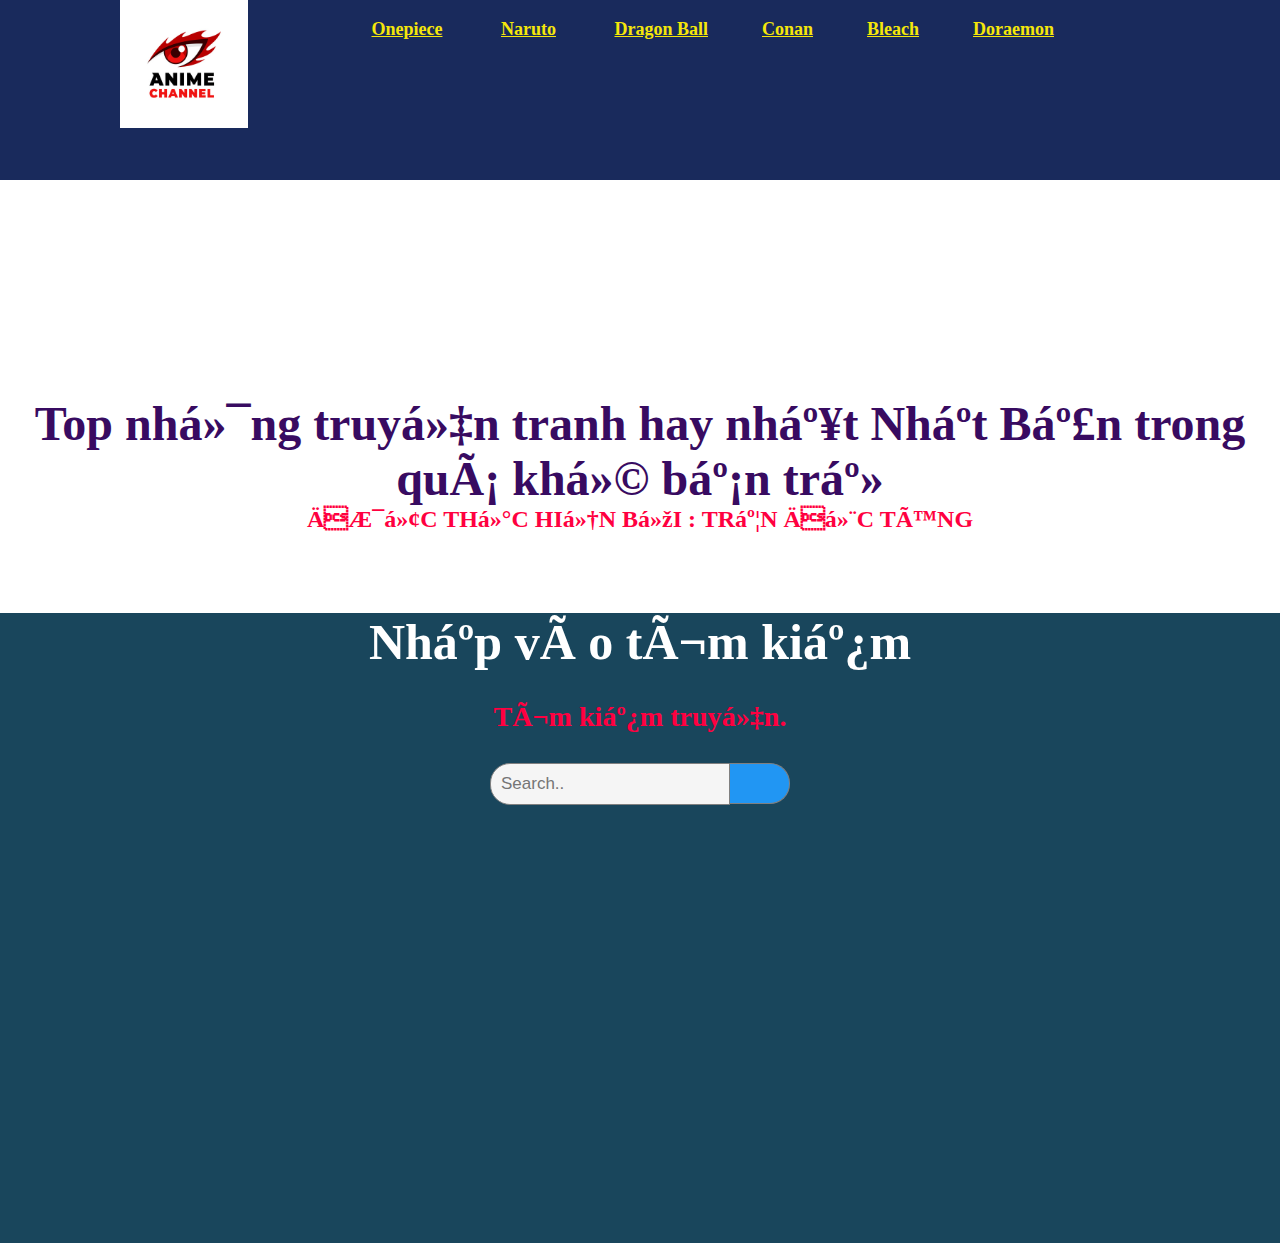
<file: index.html>
<DOCTYPE html>
<html lang="en">
<head>

<title>Top Truyện </title>
  <meta charset="UTF=8">
  <meta name="viewport" content="width=device-width", initial-scale=1.0">    
<link rel="stylesheet" href="style.css">									
<body style="margin: 0;font-family: Arial;">
    <div style="text-align:right;">                                           
    </head>                               
    <body style="margin: 0;font-family: Arial;">                                       
   <header>
    <div class="flex-box">                                           
    <div class="mag">
    <img src="text123.jpg" alt="text" width="10%"> 
<br />
    <h3 align="center">
      &nbsp; &nbsp; &nbsp; &nbsp; &nbsp; &nbsp; &nbsp; &nbsp; &nbsp; &nbsp; &nbsp; &nbsp;
       &nbsp; &nbsp;
      <font face="cinzel" size="4">
       <a href="DS/onepiece.html" target="_blank" style="color:#F5E70A;">Onepiece</a> &nbsp; &nbsp; &nbsp; &nbsp; &nbsp; &nbsp;
       <a href="DS/naruto.html" target="_blank" style="color:#F5E70A;">Naruto</a> &nbsp; &nbsp; &nbsp; &nbsp; &nbsp; &nbsp;  
       <a href="DS/dragonball.html" target="_blank" style="color:#F5E70A;">Dragon Ball</a>&nbsp; &nbsp; &nbsp; &nbsp; &nbsp; &nbsp;
       <a href="DS/conan.html" target="_blank" style="color:#F5E70A;">Conan</a>&nbsp; &nbsp; &nbsp; &nbsp; &nbsp; &nbsp;  
       <a href="DS/bleach.html" target="_blank" style="color:#F5E70A;">Bleach</a>&nbsp; &nbsp; &nbsp; &nbsp; &nbsp; &nbsp; 
       <a href="DS/doraemon.html" target="_blank" style="color:#F5E70A;">Doraemon</a>
      </font>
    </div>
    </header>                                                                    
    </h3>
                                                                     
    <br /><br /><br /><br /><br /><br /><br /><br /><br /><br /><br /><br />
    <h1 align="center">
      <font face="Lato" color="#380B61" size="7">
         Top những truyện tranh hay nhất Nhật Bản trong quá khứ bạn trẻ
      </font>
    </h1>
    <h3 align="center">
      <font face="Lato" color="#FF0040" size="5">
        ĐƯỢC THỰC HIỆN BỞI : TRẦN ĐỨC TÙNG
     </h3>                                           
                                               
 <section>
    <h1 style="font-size: 50px;color: white;margin-bottom: 30px;margin-top: 80px;">Nhập vào tìm kiếm</h1>
    <h3 style="margin-bottom: 30px;">Tìm kiếm truyện.</h3>
    <form class="example" action="" style="margin:auto;max-width:300px;">
        <input type="text" placeholder="Search.." name="search">
        <button type="submit"><i class="fa fa-search"></i></button>
    </form>
                                                   
    </section>                                           
</body>
</html>
</file>
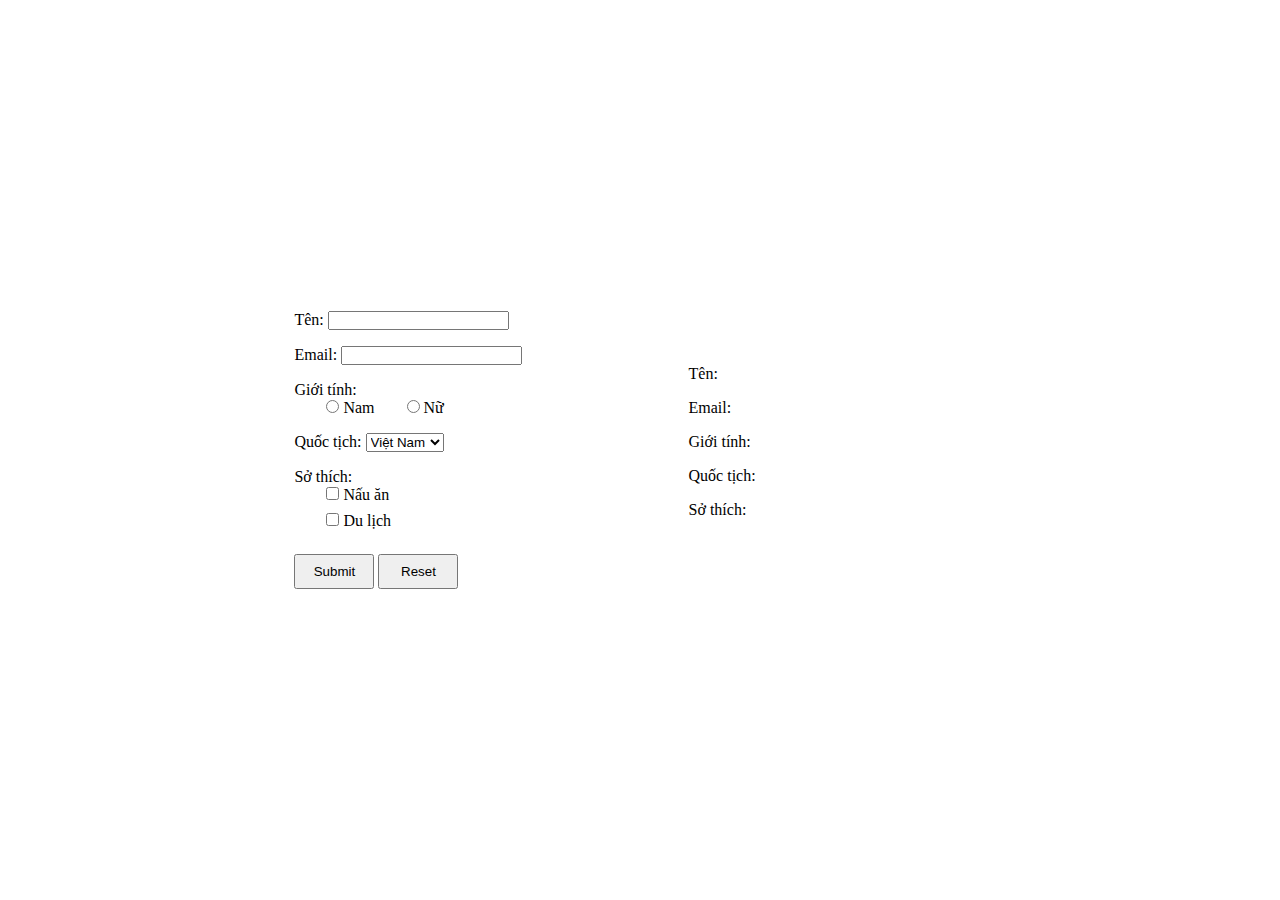
<file: javacript.html>
<html>
    <head>
        <meta charset="UTF-8">
        <meta name="viewport" content="width=device-width, initial-scale=1.0">
        <style>
            * {
                box-sizing: border-box;
                margin: 0;
                padding: 0;
            }
            section {
                display: flex;
                justify-content: center;
                height: 100%;
            }
            .container {
                display: flex;
                width: 60rem;
                height: 30rem;
                margin: auto;
                background: url(https://anhdepblog.com/wp-content/uploads/2018/07/hinh-nen-iphone-x-1.jpg);
            }
            .input-data {
                display: flex;
                justify-content: center;
                align-items: center;
                width: 100%;
                padding: 2em;
            }
            input[type="submit"],
            input[type="reset"] {
                width: 5rem;
                padding: .6em 0;
            }
            form > *,
            content > * {
                padding-bottom: 1em;
            }
            .flex {
                display: flex;
            }
            .gender > * {
                padding-left: 2em;
            }
            .hobby {
                flex-direction: column;
            }
            .hobby > * {
                padding-left: 2em;
                padding-bottom: .5em;
            }
            .button {
                padding: 0;
            }
            .output-data {
                display: flex;
                align-items: center;
                width: 100%;
                background: url(https://media.muanhatructuyen.vn/post/221/27/3/hinh-nen-dep-phong-canh-hinh-ve.jpg);
            }
            .content > * {
                padding-left: 2em;
                padding-bottom: 1em;
            }
            @media (max-width: 60rem) {
                .container {
                    flex-direction: column;
                }
                .content {
                    display: flex;
                    flex-direction: column;
                    justify-content: center;
                    height: 15rem;
                }
            }
        </style>
    </head>
    <body>
        <section>
            <div class="container">
                <div class="input-data">
                    <form id="user-detail">

                        <div class="name">
                            <label for="name">Tên:</label>
                            <input type="text" id="user-name">
                        </div>
                        <div class="email">
                            <label for="name">Email:</label>
                            <input type="text" id="user-email">
                        </div>

                        <label for="gender">Giới tính:</label>
                        <div class="flex gender">
                            <div class="male">
                                <input type="radio" name="gender" value="Male" id="user-gender">
                                <label for="male">Nam</label>
                            </div>
                            <div class="female">
                                <input type="radio" name="gender" value="Female" id="user-gender">
                                <label for="female">Nữ</label>
                            </div>
                        </div>

                        <div class="nation">
                            <label for="nation">Quốc tịch:</label>
                            <select name="nationality" id="user-nation">
                                <option>Việt Nam</option>
                                <option>Nhật Bản</option>
                                <option>Anh</option>
                                <option>Mỹ</option>
                                <option>Đức</option>
                            </select>
                        </div>

                        <label for="hobby">Sở thích:</label>
                        <div class="flex hobby">
                            <div class="coding">
                                <input type="checkbox" name="hobby" value="Coding">
                                <label for="coding">Nấu ăn</label>
                            </div>
                            <div class="travel">
                                <input type="checkbox" name="hobby" value="Travel">
                                <label for="travel">Du lịch</label>
                            </div>
                        </div>

                        <div class="button">
                            <input type="submit" value="Submit" id="submit">
                            <input type="reset">
                        </div>
                    </form>
                </div>

                <div class="output-data">
                    <div class="content">
                        <p class="content-name">Tên:</p>
                        <p class="content-email">Email:</p>
                        <p class="content-gender">Giới tính:</p>
                        <p class="content-nation">Quốc tịch:</p>
                        <p class="content-hobby">Sở thích:</p>
                    </div>
                </div>

            </div>
        </section>
        
    </body>
    <script>
        const form = document.getElementById('user-detail').addEventListener('submit', (e) => {
            e.preventDefault();
            const name = document.getElementById('user-name').value;
            document.querySelector('.content-name').textContent = `Tên: ${name}`;

            const email = document.getElementById('user-email').value;
            document.querySelector('.content-email').textContent = `Email: ${email}`;

            const genders = document.getElementsByName('gender');
            genders.forEach(gender => {
                if (gender.checked == true) {
                    document.querySelector('.content-gender').textContent = `Giới tính: ${gender.value}`;
                };
            });

            const nation = document.getElementById('user-nation').value;
            document.querySelector('.content-nation').textContent = `Quốc tịch: ${nation}`;

            const hobbies = document.getElementsByName('hobby');
            hobbyArray = [];
            hobbies.forEach(hobby => {
                if (hobby.checked == true) {
                    hobbyArray.push(hobby.value);
                };
            });
            document.querySelector('.content-hobby').textContent = `Sở thích: ${hobbyArray.join(', ')}`;
        });
    </script>
</html>
</file>
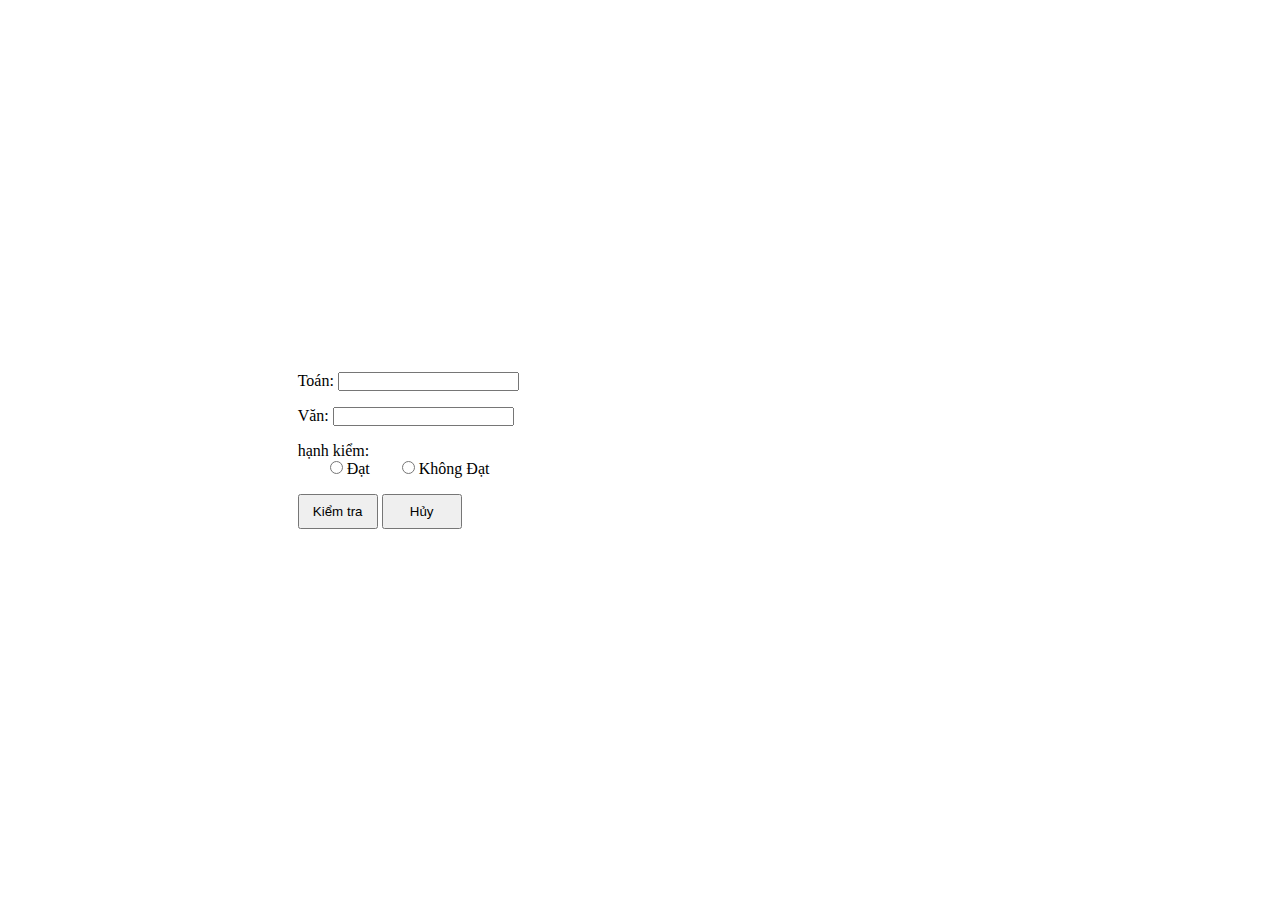
<file: KTM_01.html>
<html>
    <head>
        <meta charset="UTF-8">
        <meta name="viewport" content="width=device-width, initial-scale=1.0">
        <style>
            * {
                box-sizing: border-box;
                margin: 0;
                padding: 0;
            }
            section {
                display: flex;
                justify-content: center;
                height: 100%;
            }
            .container {
                display: flex;
                width: 60rem;
                height: 30rem;
                margin: auto;
                background: url(https://anhdepblog.com/wp-content/uploads/2018/07/hinh-nen-iphone-x-1.jpg);
            }
            .input-data {
                display: flex;
                justify-content: center;
                align-items: center;
                width: 100%;
                padding: 2em;
            }
            input[type="submit"],
            input[type="reset"] {
                width: 5rem;
                padding: .6em 0;
            }
            form > *,
            content > * {
                padding-bottom: 1em;
            }
            .flex {
                display: flex;
            }
            .conduct > * {
                padding-left: 2em;
            }
            .button {
                padding: 0;
            }
            .output-data {
                display: flex;
                align-items: center;
                width: 100%;
                background: url(https://media.muanhatructuyen.vn/post/221/27/3/hinh-nen-dep-phong-canh-hinh-ve.jpg);
                font-size: 1.3rem;
            }

            .content > * {
                padding-left: 2em;
                padding-bottom: 1em;
            }
            @media (max-width: 60rem) {
                .container {
                    flex-direction: column;
                }
                .content {
                    display: flex;
                    flex-direction: column;
                    justify-content: center;
                    height: 15rem;
                }
            }
        </style>
    </head>
    <body>
        <section>
            <div class="container">
                <div class="input-data">
                    <form id="user-detail">

                        <div class="math">
                            <label for="math">Toán:</label>
                            <input type="number" id="user-math">
                        </div>
                        <div class="verse">
                            <label for="verse">Văn:</label>
                            <input type="number" id="user-verse">
                        </div>

                        <label for="conduct">hạnh kiểm:</label>
                        <div class="flex conduct">
                            <div class="dat">
                                <input type="radio" name="conduct" value="dat" id="user-conduct">
                                <label for="conduct">Đạt</label>
                            </div>
                            <div class="kodat">
                                <input type="radio" name="conduct" value="kodat" id="user-conduct">
                                <label for="conduct">Không Đạt</label>
                            </div>
                      </div>

                        <div class="button">
                            <input type="submit" value="Kiểm tra" id="submit">
                            <input type="reset" value="Hủy">
                        </div>
                    </form>
                </div>

                <div class="output-data">
                    
                </div>

            </div>
        </section>
        
    <script>
        const form = document.getElementById('user-detail').addEventListener('submit', (e) => {
            e.preventDefault();
            const math = document.getElementById('user-math').value;
       
            const verse = document.getElementById('user-verse').value;
          
            const diemtrungbinh = (Number(math) + Number(verse)) / 2;
            console.log(diemtrungbinh)
          
            const conduct = document.getElementsByName('conduct');
            conduct.forEach(conduct => {
                if (conduct.checked == true) {
                  if(conduct.value == 'dat' && diemtrungbinh >= 5) {
                  document.querySelector('.output-data').textContent = 'Lên lớp';
                  }else{
                  document.querySelector('.output-data').textContent = 'Ở lại lớp';
                  }
                };
            });
        });
    </script>
    </body>
</html>
</file>
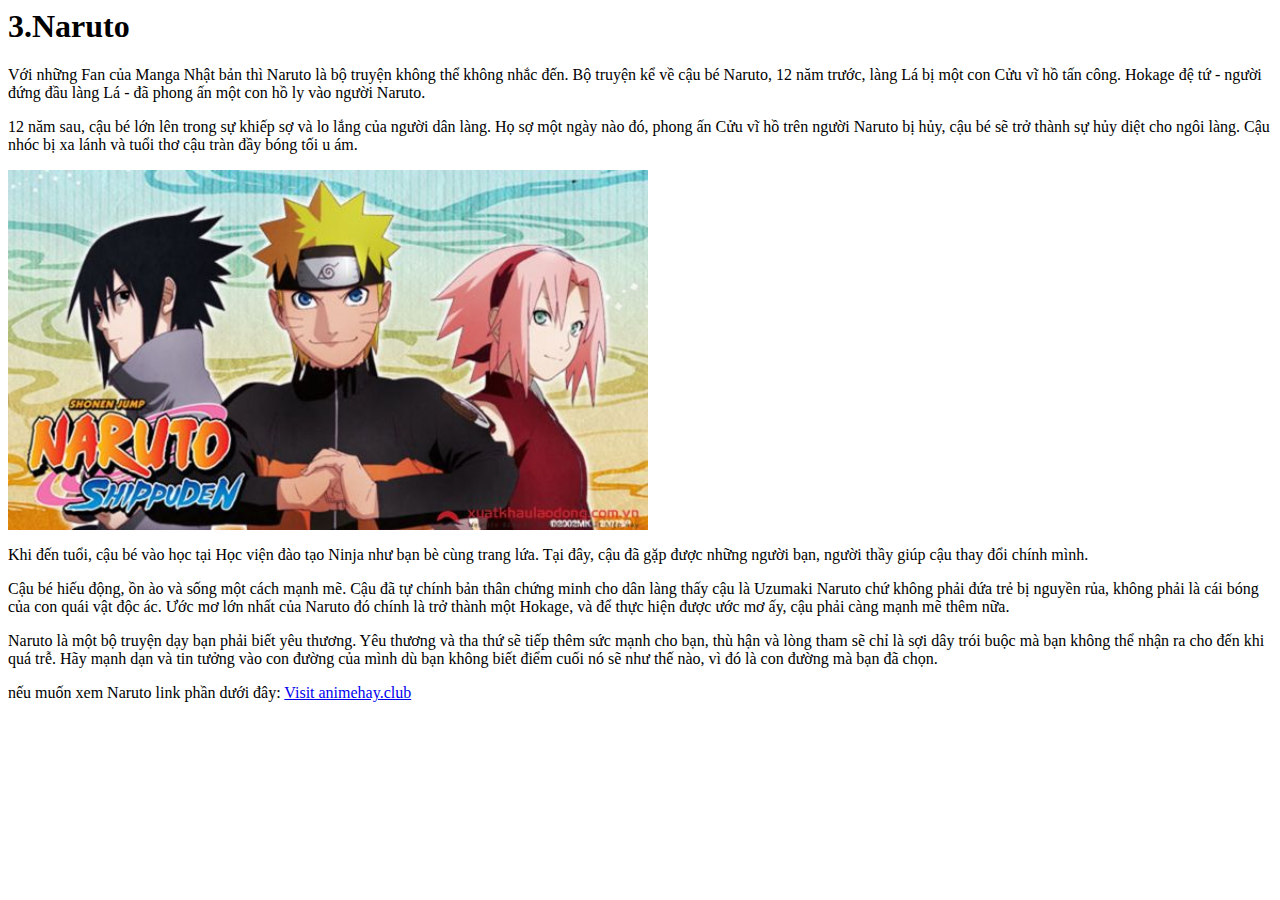
<file: naruto.html>
<html>
<head>
<title>naruto</title>
</head>
 <body>
 <h1>3.Naruto</h1>
  <p>Với những Fan của Manga Nhật bản thì Naruto là bộ truyện không thể không nhắc đến. Bộ truyện kể về cậu bé Naruto, 12 năm trước, làng Lá bị một con Cửu vĩ hồ tấn công. Hokage đệ tứ - người đứng đầu làng Lá - đã phong ấn một con hồ ly vào người Naruto.</p>
  <p>12 năm sau, cậu bé lớn lên trong sự khiếp sợ và lo lắng của người dân làng. Họ sợ một ngày nào đó, phong ấn Cửu vĩ hồ trên người Naruto bị hủy, cậu bé sẽ trở thành sự hủy diệt cho ngôi làng. Cậu nhóc bị xa lánh và tuổi thơ cậu tràn đầy bóng tối u ám.</p>
     <img src="n.jpg" alt="naruto" width="640" height="360">
  <p>Khi đến tuổi, cậu bé vào học tại Học viện đào tạo Ninja như bạn bè cùng trang lứa. Tại đây, cậu đã gặp được những người bạn, người thầy giúp cậu thay đổi chính mình.
  </p>Cậu bé hiếu động, ồn ào và sống một cách mạnh mẽ. Cậu đã tự chính bản thân chứng minh cho dân làng thấy cậu là Uzumaki Naruto chứ không phải đứa trẻ bị nguyền rủa, không phải là cái bóng của con quái vật độc ác. Ước mơ lớn nhất của Naruto đó chính là trở thành một Hokage, và để thực hiện được ước mơ ấy, cậu phải càng mạnh mẽ thêm nữa.</p>
  <p>Naruto là một bộ truyện dạy bạn phải biết yêu thương. Yêu thương và tha thứ sẽ tiếp thêm sức mạnh cho bạn, thù hận và lòng tham sẽ chỉ là sợi dây trói buộc mà bạn không thể nhận ra cho đến khi quá trễ. Hãy mạnh dạn và tin tưởng vào con đường của mình dù bạn không biết điểm cuối nó sẽ như thế nào, vì đó là con đường mà bạn đã chọn.</p>
    <p>nếu muốn xem Naruto link phần dưới đây:
   <a href="https://animehay.club/tim-kiem/naruto.html/">Visit animehay.club</a>
</body>
</html>
</file>
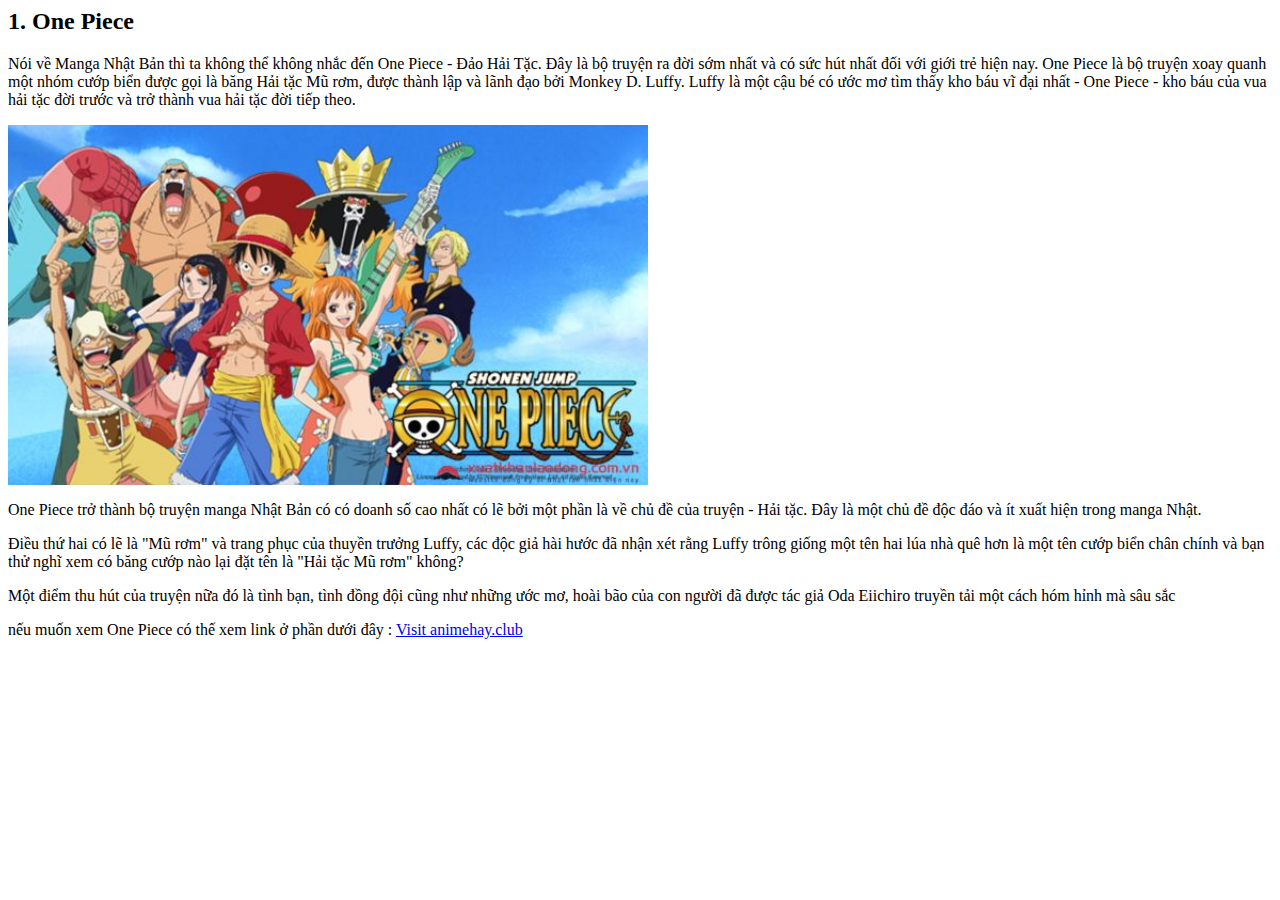
<file: onepiece.html>
<html>
<head>
<title>One Piece </title>
</head>
</body>
 <h2>1. One Piece</h2> 
<p>Nói về Manga Nhật Bản thì ta không thể không nhắc đến One Piece - Đảo Hải Tặc. Đây là bộ truyện ra đời sớm nhất và có sức hút nhất đối với giới trẻ hiện nay. 

One Piece là bộ truyện xoay quanh một nhóm cướp biển được gọi là băng Hải tặc Mũ rơm, được thành lập và lãnh đạo bởi Monkey D. Luffy. Luffy là một cậu bé có ước mơ tìm thấy kho báu vĩ đại nhất - One Piece - kho báu của vua hải tặc đời trước và trở thành vua hải tặc đời tiếp theo.
 </p>
  <img src="o.jpg" alt="one piece" width="640" height="360">
  <p>One Piece trở thành bộ truyện manga Nhật Bản có có doanh số cao nhất có lẽ bởi một phần là về chủ đề của truyện - Hải tặc. Đây là một chủ đề độc đáo và ít xuất hiện trong manga Nhật.</p>
  <p>Điều thứ hai có lẽ là "Mũ rơm" và trang phục của thuyền trưởng Luffy, các độc giả hài hước đã nhận xét rằng Luffy trông giống một tên hai lúa nhà quê hơn là một tên cướp biển chân chính và bạn thử nghĩ xem có băng cướp nào lại đặt tên là "Hải tặc Mũ rơm" không?</p>
  <p>Một điểm thu hút của truyện nữa đó là tình bạn, tình đồng đội cũng như những ước mơ, hoài bão của con người đã được tác giả Oda Eiichiro truyền tải một cách hóm hỉnh mà sâu sắc</p>
  <p>nếu muốn xem One Piece có thế xem link ở phần dưới đây : 
  <a href="https://https://animehay.club/tim-kiem/one-piece.html/">Visit animehay.club</a>
</body>
</html>
</file>
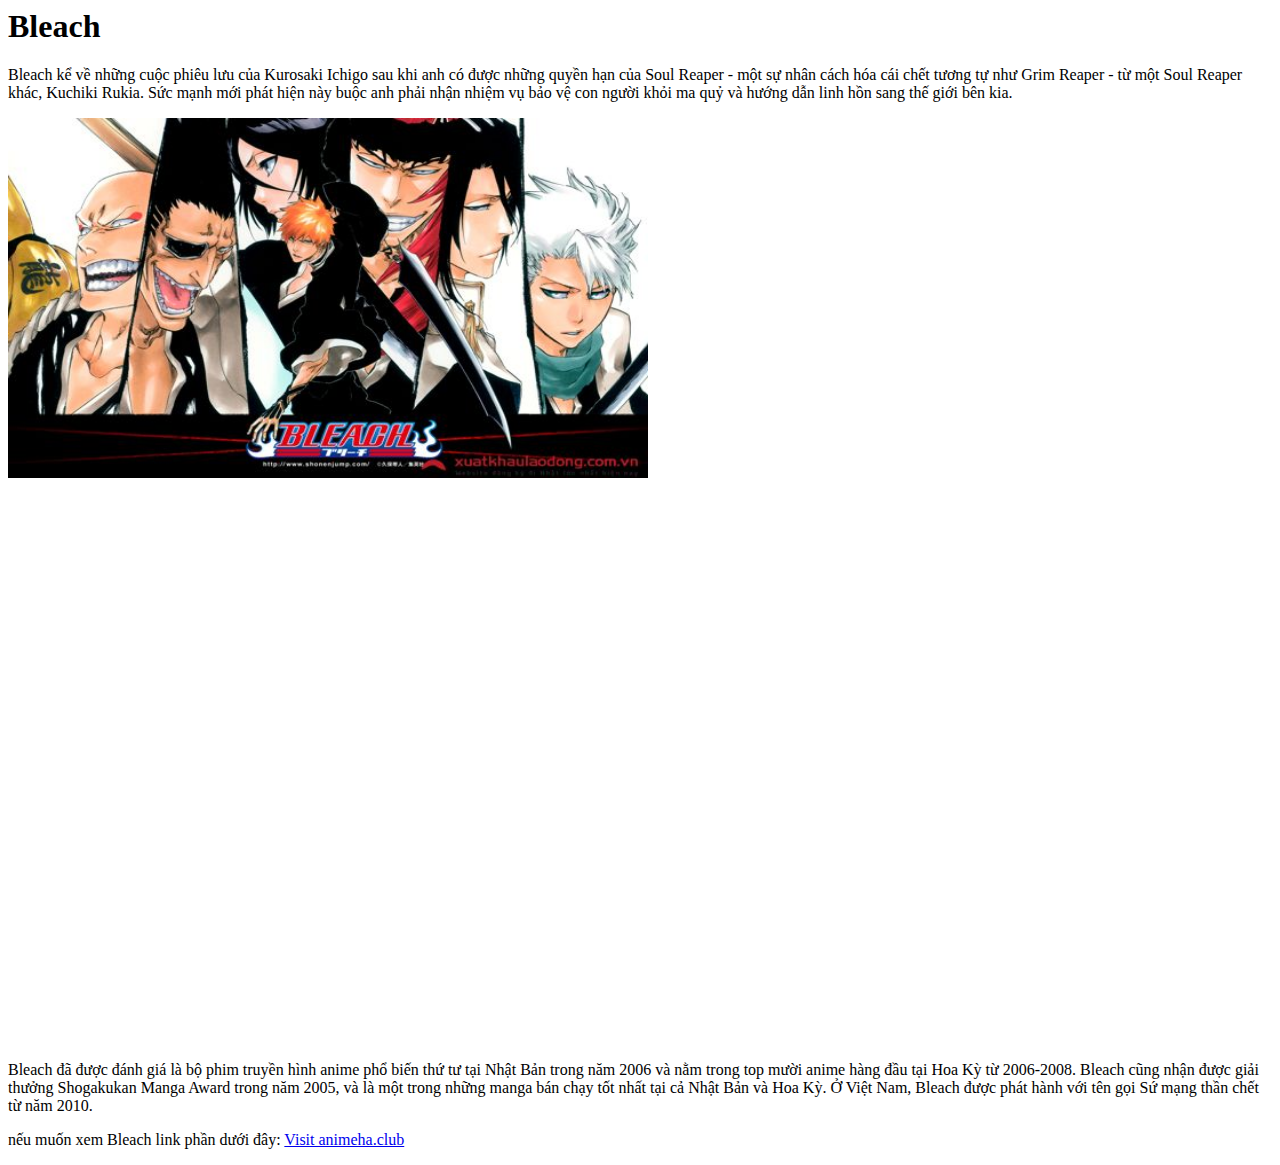
<file: DS/bleach.html>
<html>
<head>
<title>Bleach</title>
</head>
<body>
<h1>Bleach</h1>  
<p>Bleach kể về những cuộc phiêu lưu của Kurosaki Ichigo sau khi anh có được những quyền hạn của Soul Reaper - một sự nhân cách hóa cái chết tương tự như Grim Reaper - từ một Soul Reaper khác, Kuchiki Rukia. Sức mạnh mới phát hiện này buộc anh phải nhận nhiệm vụ bảo vệ con người khỏi ma quỷ và hướng dẫn linh hồn sang thế giới bên kia.</p>
      
    <img src="../JPG/b.jpg" alt="bleach" width="640" height="360">
<iframe width="808" height="567" src="https://www.youtube.com/embed/iutQJzAXiWo" title="YouTube video player" frameborder="0" allow="accelerometer; autoplay; clipboard-write; encrypted-media; gyroscope; picture-in-picture" allowfullscreen></iframe>
<p>Bleach đã được đánh giá là bộ phim truyền hình anime phổ biến thứ tư tại Nhật Bản trong năm 2006 và nằm trong top mười anime hàng đầu tại Hoa Kỳ từ 2006-2008. Bleach cũng nhận được giải thưởng Shogakukan Manga Award trong năm 2005, và là một trong những manga bán chạy tốt nhất tại cả Nhật Bản và Hoa Kỳ. Ở Việt Nam, Bleach được phát hành với tên gọi Sứ mạng thần chết từ năm 2010.</p>
  <p>nếu muốn xem Bleach link phần dưới đây:
   <a href="https://animehay.club/tim-kiem/Bleach.html/">Visit animeha.club</a>
</p>
</body>
</html>
</file>
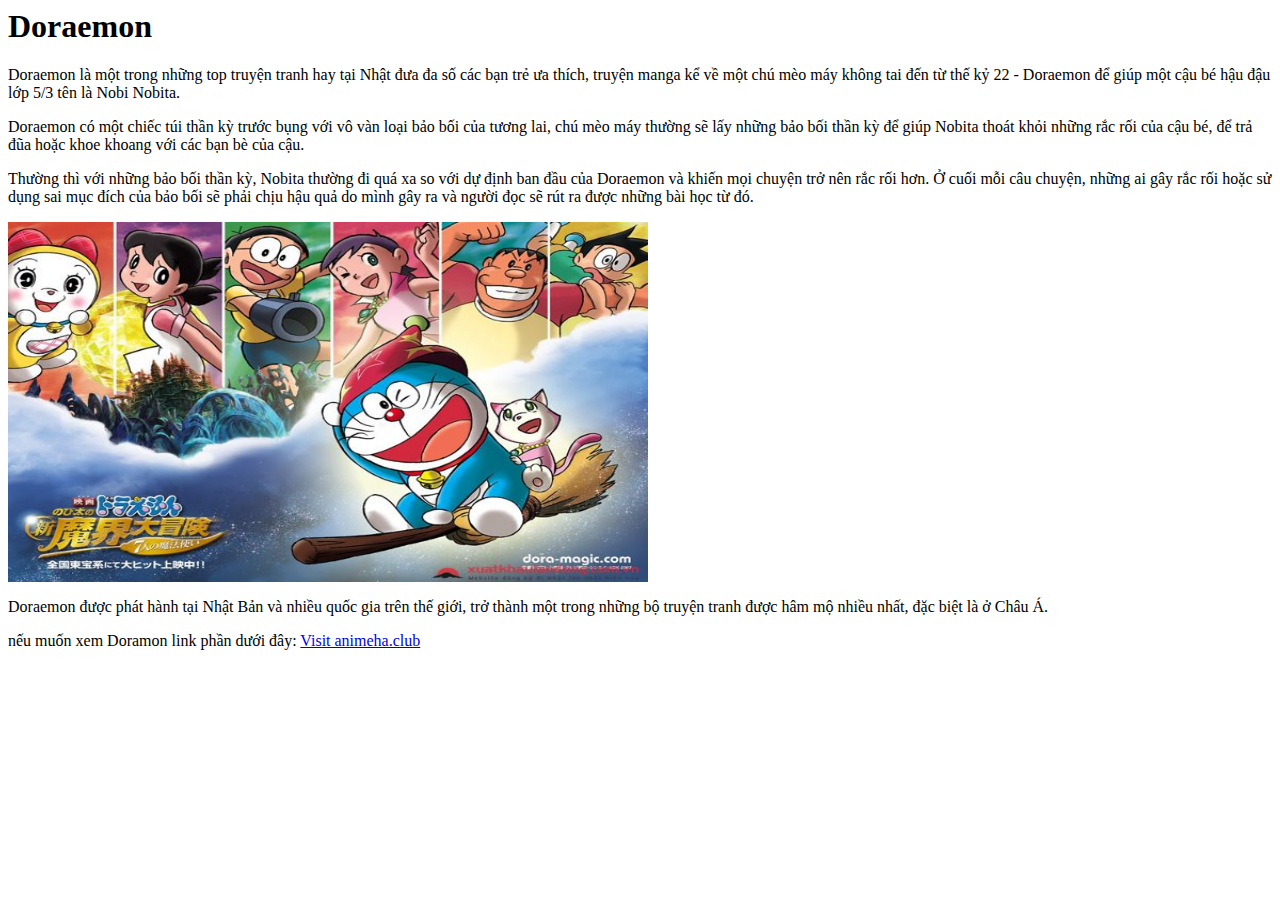
<file: DS/doraemon.html>
<html>
<head>
<title>Doraemon</title>
</head>
<body>
<h1>Doraemon</h1>
    <p>Doraemon là một trong những top truyện tranh hay tại Nhật đưa đa số các bạn trẻ ưa thích, truyện manga kể về một chú mèo máy không tai đến từ thế kỷ 22 - Doraemon để giúp một cậu bé hậu đậu lớp 5/3 tên là Nobi Nobita.</p>
    <p>Doraemon có một chiếc túi thần kỳ trước bụng với vô vàn loại bảo bối của tương lai, chú mèo máy thường sẽ lấy những bảo bối thần kỳ để giúp Nobita thoát khỏi những rắc rối của cậu bé, để trả đũa hoặc khoe khoang với các bạn bè của cậu.</p>
    <p>Thường thì với những bảo bối thần kỳ, Nobita thường đi quá xa so với dự định ban đầu của Doraemon và khiến mọi chuyện trở nên rắc rối hơn. Ở cuối mỗi câu chuyện, những ai gây rắc rối hoặc sử dụng sai mục đích của bảo bối sẽ phải chịu hậu quả do mình gây ra và người đọc sẽ rút ra được những bài học từ đó.</p>
    <img src="../JPG/r.jpg" alt="doramon" width="640" height="360">
      <p>Doraemon được phát hành tại Nhật Bản và nhiều quốc gia trên thế giới, trở thành một trong những bộ truyện tranh được hâm mộ nhiều nhất, đặc biệt là ở Châu Á. </p>
       <p>nếu muốn xem Doramon link phần dưới đây:
   <a href="https://animehay.club/thong-tin-phim/doraemon-new-tv-series-292.html/">Visit animeha.club</a>
</body>
</html>
</file>
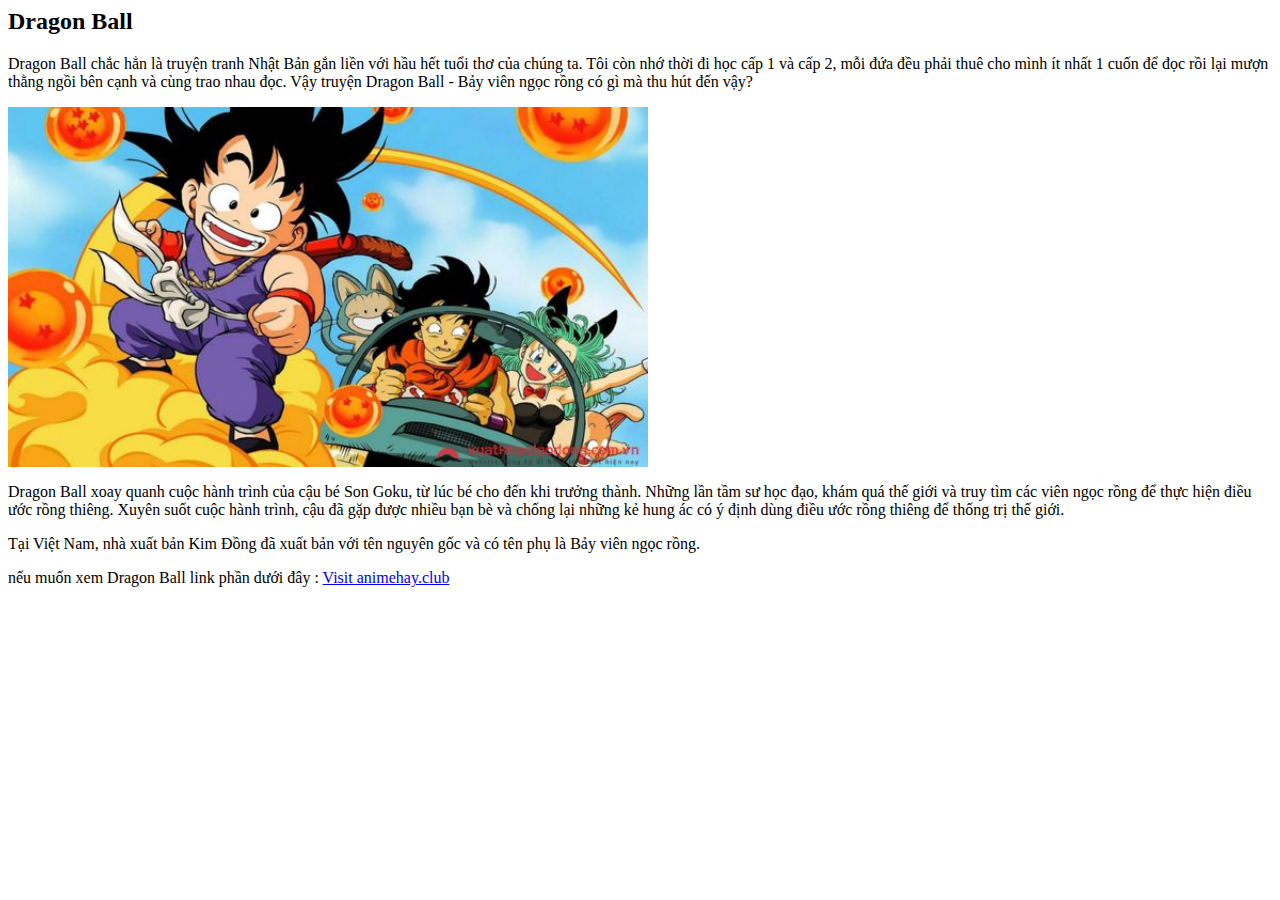
<file: DS/dragonball.html>
<html>
<head>
<title>Dragon Ball</title>
</head>
 <body>
<h2>Dragon Ball</h2>
  <p>Dragon Ball chắc hẳn là truyện tranh Nhật Bản gắn liền với hầu hết tuổi thơ của chúng ta. Tôi còn nhớ thời đi học cấp 1 và cấp 2, mỗi đứa đều phải thuê cho mình ít nhất 1 cuốn để đọc rồi lại mượn thằng ngồi bên cạnh và cùng trao nhau đọc. Vậy truyện Dragon Ball - Bảy viên ngọc rồng có gì mà thu hút đến vậy?<p>
   <img src="../JPG/d.jpg" alt="dragon ball" width="640" height="360">
  <p>Dragon Ball xoay quanh cuộc hành trình của cậu bé Son Goku, từ lúc bé cho đến khi trưởng thành. Những lần tầm sư học đạo, khám quá thế giới và truy tìm các viên ngọc rồng để thực hiện điều ước rồng thiêng. Xuyên suốt cuộc hành trình, cậu đã gặp được nhiều bạn bè và chống lại những kẻ hung ác có ý định dùng điều ước rồng thiêng để thống trị thế giới.</p>

<p>Tại Việt Nam, nhà xuất bản Kim Đồng đã xuất bản với tên nguyên gốc và có tên phụ là Bảy viên ngọc rồng.</p>
   <p>nếu muốn xem Dragon Ball link phần dưới đây : 
   <a href="https://animehay.club/tim-kiem/dragon-ball.html/">Visit animehay.club</a>
 </body> 
</html>
</file>
<file: style.css>
* {
    margin: 0;
}
    header {
        background-color: hsl(225, 57%, 23%);
        height: 20vh;
    }
    section {
        text-align: center;
        background-color: hsl(200, 57%, 23%);
        height: 70vh;
    }
    footer {
        background-color: hsl(175, 57%, 23%);
        height: 20vh;
    }
    flex-box {
        display: flex;
        flex-direction: column;
    }
    mag {
        margin-top: 50px;
        margin-left: 100px;
    }
   img {                                
  position: absolute;
	top: 0px;
	left: 120px;	
	  }
 form.example input[type=text] {
   border-radius: 20px 0 0 20px;
   padding: 10px;				  
   float: left;
   width:80%;
   font-size:17px;
   border: 1px solid grey;
  background: whitesmoke;		  
	}
  form.example button {
border-radius: 0 20px 20px 0;
   float: left;
   width:20%;
   padding:19.7px;
   background:#2196f3;				  
   font-size:17px;
   border: 1px solid grey;
   border-left:none;
   cursor: pointer;
}
.banner {

    width: 100%;
    height: 70vh;
    text-align: center;
    background: url(https://cdn.sforum.vn/sforum/wp-content/uploads/2022/02/3-31.jpg) center/cover no-repeat;
}
</file>
